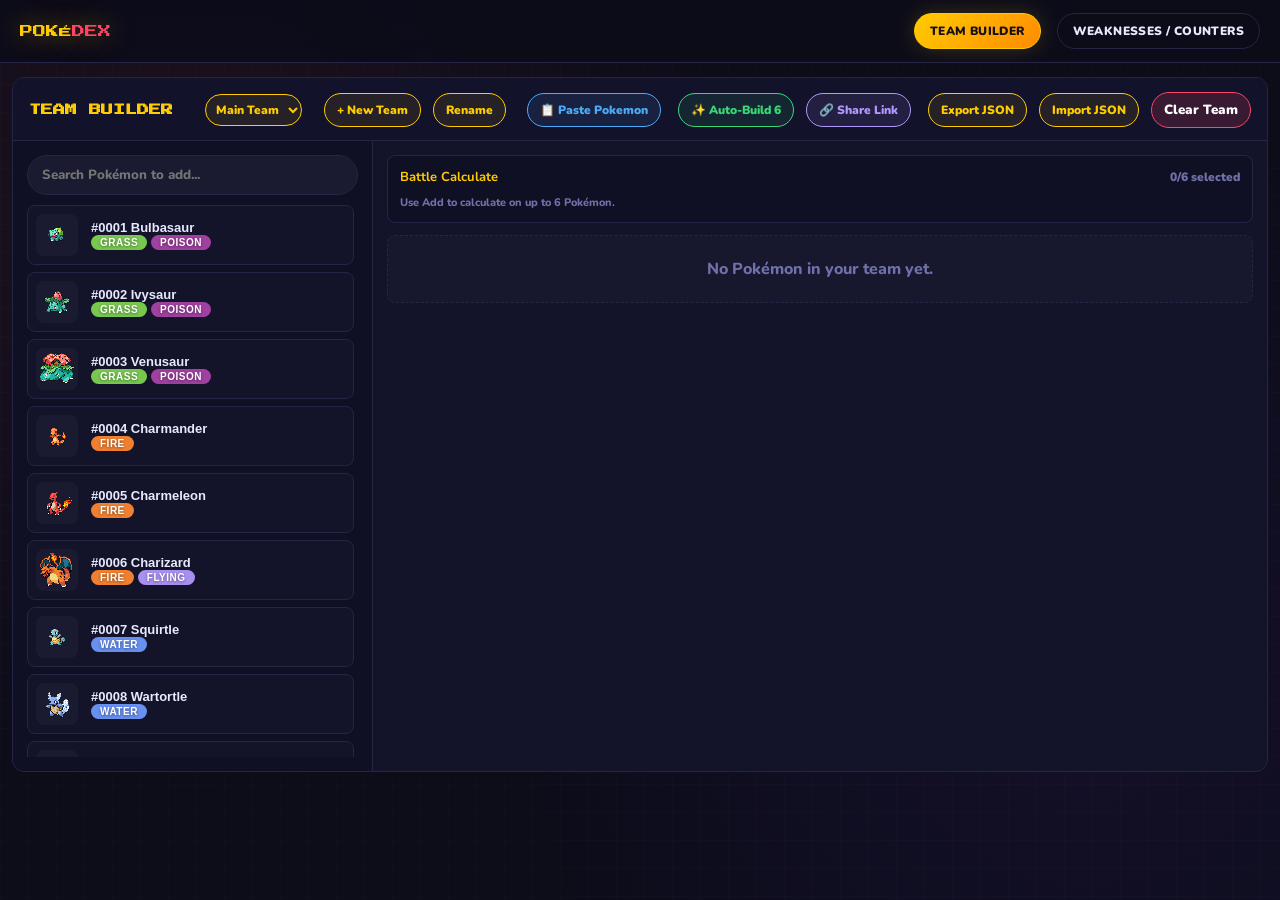
<file: index.html>
<!DOCTYPE html>
<html lang="en">
<head>
    <meta charset="UTF-8">
    <meta name="viewport" content="width=device-width,initial-scale=1.0">
    <title>Pokédex — Type Chart</title>
    <link rel="icon" type="image/png" href="[data-uri]">
    <link href="https://fonts.googleapis.com/css2?family=Press+Start+2P&family=Nunito:wght@400;700;800;900&display=swap" rel="stylesheet">
    <link rel="stylesheet" href="styles.css">
</head>
<body>

<header>
  <div class="logo">POKÉ<span>DEX</span></div>
  <div class="sw">
    <span class="si">🔍</span>
    <input type="text" id="search" placeholder="Search: name, #number, type…" autocomplete="off" spellcheck="false">
  </div>
  <button class="teamBtn" id="myTeamBtn" type="button">Team Builder</button>
  <button class="teamBtn dexBtn" id="dexViewBtn" type="button">Weaknesses / Counters</button>
</header>

<div class="tfs" id="tf"></div>
<div class="sb"><span id="cnt">Loading...</span></div>
<main><div id="grid"></div></main>

<div class="teamOverlay" id="teamOverlay" aria-hidden="true">
  <section class="teamPanel" role="dialog" aria-modal="true" aria-labelledby="teamTitle">
    <div class="teamTop">
      <h2 class="teamTitle" id="teamTitle">TEAM BUILDER</h2>
      
      <select id="teamSelect" class="teamTool" style="margin: 0 10px; padding: 6px; cursor: pointer;"></select>
      <button id="addTeamBtn" class="teamTool" type="button">+ New Team</button>
      <button id="renameTeamBtn" class="teamTool" type="button" style="margin-right: auto;">Rename</button>
      
      <button class="teamTool" id="autoTeamBtn" type="button" style="border-color: #38d878; color: #38d878; background: rgba(56,216,120,0.1);">✨ Auto-Build 6</button>
      <button class="teamTool" id="teamExport" type="button">Export JSON</button>
      <label class="teamTool importTool" for="teamImport">Import JSON</label>
      <input id="teamImport" type="file" accept="application/json,.json" hidden>
      <button class="teamReset" id="teamReset" type="button">Clear Team</button>
      <button class="teamClose" id="teamClose" type="button">Close</button>
    </div> 
    <div class="teamBody">
        <aside class="teamPicker">
            <input class="teamSearch" id="teamSearch" type="text" placeholder="Search Pokémon to add..." autocomplete="off" spellcheck="false">
            <div class="teamList" id="teamList"></div>
        </aside>
        <section class="teamSlots" id="teamSlots"></section>
    </div>
  </section>
</div>

<script src="data.js"></script>
    <script src="utils.js"></script>

    <script src="dex.js"></script>

    <script src="team-core.js"></script>
    <script src="team-ai.js"></script>
    <script src="team-io.js"></script>
    <script src="team-ui.js"></script>
</body>
</html>
</file>
<file: styles.css>
:root {
  --bg:#0d0d1a; --surf:#13132a; --surf2:#1a1a30;
  --brd:#252545; --txt:#e8e8ff; --dim:#7070aa;
  --red:#ff4466; --yel:#ffcc00; --r:12px;
}
*{box-sizing:border-box;margin:0;padding:0}
body{background:var(--bg);color:var(--txt);font-family:'Nunito',sans-serif;min-height:100vh}
body::before{
  content:'';position:fixed;inset:0;pointer-events:none;z-index:0;
  background:
    radial-gradient(circle at 15% 25%,rgba(255,68,102,.07) 0,transparent 45%),
    radial-gradient(circle at 85% 75%,rgba(112,56,248,.07) 0,transparent 45%),
    linear-gradient(rgba(255,255,255,.012) 1px,transparent 1px),
    linear-gradient(90deg,rgba(255,255,255,.012) 1px,transparent 1px);
  background-size:100% 100%,100% 100%,28px 28px,28px 28px;
}

/* HEADER */
header {
  position: sticky; top: 0; z-index: 100;
  background: rgba(13,13,26,.97); backdrop-filter: blur(16px);
  border-bottom: 1px solid var(--brd);
  padding: 13px 20px;
  display: flex;
  align-items: center;
  gap: 16px;
  flex-wrap: nowrap; /* ΑΛΛΑΞΕ ΤΟ ΑΠΟ wrap ΣΕ nowrap */
  overflow-x: auto;  /* ΕΠΙΤΡΕΠΕΙ ΤΟ ΟΡΙΖΟΝΤΙΟ SCROLL */
}
.logo{font-family:'Press Start 2P',monospace;font-size:13px;color:var(--yel);
  text-shadow:0 0 24px rgba(255,204,0,.5);white-space:nowrap;}
.logo span{color:var(--red)}
.sw{flex:1;min-width:180px;max-width:460px;position:relative}
#search{
  width:100%;background:var(--surf2);border:1.5px solid var(--brd);border-radius:50px;
  color:var(--txt);font-family:'Nunito',sans-serif;font-size:14px;font-weight:700;
  padding:9px 18px 9px 42px;outline:none;transition:border-color .2s,box-shadow .2s;
}
#search:focus{border-color:var(--red);box-shadow:0 0 0 3px rgba(255,68,102,.14)}
#search::placeholder{color:var(--dim)}
.si{position:absolute;left:14px;top:50%;transform:translateY(-50%);color:var(--dim);pointer-events:none;font-size:15px}

/* TYPE FILTERS */
.tfs{display:flex;gap:5px;flex-wrap:wrap;padding:8px 20px 6px;position:relative;z-index:1}
.tf{
  padding:4px 11px;border-radius:50px;border:1.5px solid transparent;
  cursor:pointer;background:var(--surf2);
  font-family:'Nunito',sans-serif;font-size:10px;font-weight:900;
  text-transform:uppercase;letter-spacing:.5px;
  transition:all .15s;opacity:.4;color:var(--txt);
}
.tf:hover{opacity:.78}
.tf.on{opacity:1}

/* STATS */
.sb{
  padding:7px 20px;display:flex;align-items:center;gap:12px;
  position:relative;z-index:1;border-bottom:1px solid var(--brd);
  background:var(--surf);font-size:12px;font-weight:700;color:var(--dim);
}
.sb strong{color:var(--yel)}

/* GRID */
main{position:relative;z-index:1;padding:14px 12px;max-width:1700px;margin:0 auto}
#grid{display:grid;grid-template-columns:repeat(auto-fill,minmax(290px,1fr));gap:9px}

/* CARD */
.card{
  background:var(--surf);border:1px solid var(--brd);border-radius:var(--r);
  padding:11px 13px 11px 15px;
  display:grid;grid-template-columns:72px 1fr;gap:10px;align-items:start;
  transition:transform .15s,box-shadow .2s;position:relative;overflow:hidden;
}
.card:hover{transform:translateY(-2px);box-shadow:0 8px 28px rgba(0,0,0,.38)}
.ab{position:absolute;left:0;top:0;bottom:0;width:3px;border-radius:12px 0 0 12px}

.sw2{
  width:72px;height:72px;background:var(--surf2);border-radius:10px;
  display:flex;align-items:center;justify-content:center;flex-shrink:0;overflow:hidden;
}
.sw2 img{width:64px;height:64px;object-fit:contain;image-rendering:pixelated;transition:transform .2s}
.card:hover .sw2 img{transform:scale(1.14)}

.info{min-width:0}
.ph{display:flex;align-items:baseline;gap:7px;margin-bottom:5px}
.num{font-size:11px;color:var(--dim);font-weight:800}
.pn{font-size:14px;font-weight:900;text-transform:capitalize;white-space:nowrap;overflow:hidden;text-overflow:ellipsis}
.tr{display:flex;gap:4px;flex-wrap:wrap;margin-bottom:7px}
.tb{padding:2px 9px;border-radius:50px;font-size:10px;font-weight:800;
  text-transform:uppercase;letter-spacing:.5px;color:#fff;text-shadow:0 1px 3px rgba(0,0,0,.45)}

/* DMG */
.db{display:flex;flex-direction:column;gap:3px}
.dr{display:flex;align-items:flex-start;gap:5px}
.dl{font-size:10px;font-weight:900;white-space:nowrap;min-width:52px;padding-top:2px}
.dl.w{color:#ff6b6b} .dl.r{color:#63d471} .dl.im{color:var(--dim)}
.dt{display:flex;gap:3px;flex-wrap:wrap}
.dbw{
  position:relative;display:inline-block;
  padding:1px 7px;border-radius:50px;
  font-size:9.5px;font-weight:800;text-transform:uppercase;
  color:#fff;text-shadow:0 1px 2px rgba(0,0,0,.4);
  margin-right:6px;margin-bottom:2px;
}
.dbw .mx{
  position:absolute;top:-5px;right:-6px;background:var(--bg);color:var(--yel);
  font-size:8px;font-weight:900;border-radius:3px;padding:0 2px;line-height:1.5;
  border:1px solid var(--brd);
}
.dbs{padding:1px 7px;border-radius:50px;font-size:9.5px;font-weight:800;
  text-transform:uppercase;color:#fff;text-shadow:0 1px 2px rgba(0,0,0,.4)}
.ntrl{font-size:10px;color:var(--dim);font-weight:700;padding-top:1px}

.nores{grid-column:1/-1;text-align:center;padding:64px 20px;color:var(--dim)}
.nores .em{font-size:52px;margin-bottom:14px}
.nores p{font-size:15px;font-weight:700}

::-webkit-scrollbar{width:5px}
::-webkit-scrollbar-track{background:var(--bg)}
::-webkit-scrollbar-thumb{background:var(--brd);border-radius:3px}

/* MY TEAM */
.teamBtn{margin-left:auto;border:1.5px solid var(--yel);background:linear-gradient(135deg,var(--yel),#ff8a00);color:#171015;border-radius:50px;padding:9px 15px;font-family:'Nunito',sans-serif;font-size:12px;font-weight:900;text-transform:uppercase;letter-spacing:.4px;cursor:pointer;box-shadow:0 0 22px rgba(255,204,0,.18);transition:transform .15s,box-shadow .2s}
.teamBtn:hover{transform:translateY(-1px);box-shadow:0 8px 24px rgba(255,204,0,.24)}
.dexBtn{margin-left:0;background:transparent;color:var(--txt);border-color:var(--brd);box-shadow:none}
.teamBtn.on{border-color:var(--yel);background:linear-gradient(135deg,var(--yel),#ff8a00);color:#171015;box-shadow:0 0 22px rgba(255,204,0,.18)}
body.team-view .sw,body.team-view .tfs,body.team-view .sb,body.team-view main{display:none}
body.team-view .teamOverlay{position:relative;inset:auto;display:block;z-index:1;background:transparent;backdrop-filter:none;padding:14px 12px 24px;overflow:visible}
body.team-view .teamPanel{box-shadow:none}
body.team-view .teamClose{display:none}
body.dex-view .teamOverlay{display:none}
body.dex-view .sw{display:block}
@media(max-width:620px){.teamBtn,.dexBtn{margin-left:0;flex:1;text-align:center}.logo{width:100%}}
.teamOverlay{position:fixed;inset:0;z-index:300;background:rgba(5,5,12,.82);backdrop-filter:blur(10px);display:none;padding:18px;overflow:auto}.teamOverlay.open{display:block}
.teamPanel{width:min(1320px,100%);margin:0 auto;background:var(--surf);border:1px solid var(--brd);border-radius:var(--r);box-shadow:0 22px 80px rgba(0,0,0,.55);overflow:hidden}

/* --- ΔΙΟΡΘΩΣΗ ΓΙΑ ΜΟΝΗ ΓΡΑΜΜΗ ΣΤΗΝ ΠΑΝΩ ΜΠΑΡΑ (Οριζόντιο Scroll) --- */
.teamTop {
  position: sticky; 
  top: 0; 
  z-index: 2; 
  background: rgba(19, 19, 42, .98); 
  border-bottom: 1px solid var(--brd); 
  padding: 14px 16px 12px 16px !important; 
  display: flex; 
  align-items: center; 
  gap: 12px; 
  flex-wrap: nowrap !important;
  overflow-x: auto;
}
.teamTop::-webkit-scrollbar { height: 6px; }
.teamTop::-webkit-scrollbar-track { background: rgba(0, 0, 0, 0.2); border-radius: 10px; }
.teamTop::-webkit-scrollbar-thumb { background: var(--brd); border-radius: 10px; }
.teamTop::-webkit-scrollbar-thumb:hover { background: var(--dim); }
.teamTitle, .teamTool, .teamReset, .teamClose, .importTool { flex-shrink: 0; white-space: nowrap; }

.teamTitle{font-family:'Press Start 2P',monospace;font-size:12px;color:var(--yel);margin-right:auto}
.teamClose,.teamReset,.teamTool{border:1px solid var(--brd);background:var(--surf2);color:var(--txt);border-radius:50px;padding:8px 12px;font-family:'Nunito',sans-serif;font-weight:900;cursor:pointer}.teamTool{border-color:var(--yel);color:var(--yel);background:rgba(255,204,0,.08);font-size:12px}.importTool{display:inline-flex;align-items:center}.teamReset{border-color:var(--red);color:#fff;background:rgba(255,68,102,.16)}
.teamBody{display:grid;grid-template-columns:minmax(280px,360px) 1fr;gap:0;min-height:620px}.teamPicker{border-right:1px solid var(--brd);padding:14px;background:#101024}
.teamSearch{width:100%;background:var(--surf2);border:1.5px solid var(--brd);border-radius:50px;color:var(--txt);font-family:'Nunito',sans-serif;font-weight:800;padding:10px 14px;outline:none;margin-bottom:10px}.teamSearch:focus{border-color:var(--yel);box-shadow:0 0 0 3px rgba(255,204,0,.13)}
.teamList{display:flex;flex-direction:column;gap:7px;max-height:552px;overflow:auto;padding-right:4px}.pickMon{border:1px solid var(--brd);background:var(--surf);color:var(--txt);border-radius:8px;padding:8px;display:grid;grid-template-columns:46px 1fr;gap:9px;align-items:center;text-align:left;cursor:pointer;transition:border-color .15s,background .15s}.pickMon:hover{border-color:var(--yel);background:#191934}.pickMon img{width:42px;height:42px;object-fit:contain;image-rendering:pixelated;background:var(--surf2);border-radius:8px}.pickName{font-weight:900;text-transform:capitalize;font-size:13px;margin-bottom:4px}.pickTypes{display:flex;gap:4px;flex-wrap:wrap}
.teamSlots{padding:14px;display:grid;grid-template-columns:repeat(auto-fit,minmax(310px,1fr));gap:10px;align-content:start}.slot{border:1px solid var(--brd);background:var(--surf2);border-radius:8px;padding:11px;min-width:0}.slotHead{display:grid;grid-template-columns:56px 1fr auto;gap:10px;align-items:center;margin-bottom:10px}.slotImg{width:56px;height:56px;background:var(--surf);border-radius:9px;display:flex;align-items:center;justify-content:center;color:var(--dim);font-weight:900;overflow:hidden}.slotImg img{width:52px;height:52px;object-fit:contain;image-rendering:pixelated}.slotName{font-weight:900;text-transform:capitalize;white-space:nowrap;overflow:hidden;text-overflow:ellipsis}.slotNum{font-size:11px;color:var(--dim);font-weight:800;margin-bottom:2px}.slotTypes{display:flex;gap:4px;flex-wrap:wrap;margin-top:5px}.clearSlot{width:32px;height:32px;border:1px solid var(--brd);background:var(--surf);color:var(--dim);border-radius:50%;font-weight:900;cursor:pointer}.clearSlot:hover{color:#fff;border-color:var(--red);background:rgba(255,68,102,.14)}
.metaGrid{display:grid;grid-template-columns:1fr 1fr;gap:7px;margin:0 0 9px}
.metaGrid label{display:flex;flex-direction:column;gap:5px;font-size:10px;font-weight:900;color:var(--yel)}
.metaGrid select, .metaGrid input {width:100%;min-width:0;background:var(--bg);border:1px solid var(--brd);border-radius:7px;color:var(--txt);font:800 12px 'Nunito',sans-serif;padding:7px;outline:none;text-transform:capitalize}
.metaGrid select:focus, .metaGrid input:focus {border-color:var(--red)}
@media(max-width:520px){.metaGrid{grid-template-columns:1fr}}
.calcPanel{grid-column:1/-1;border:1px solid var(--brd);background:#101024;border-radius:8px;padding:12px;margin-bottom:2px}
.calcScores{display:grid;grid-template-columns:repeat(2,minmax(0,1fr));gap:8px;margin:8px 0 10px}.calcScores div{border:1px solid var(--brd);background:var(--surf2);border-radius:8px;padding:9px 10px}.calcScores span{display:block;color:var(--dim);font-size:10px;font-weight:900;text-transform:uppercase}.calcScores strong{display:block;color:var(--yel);font-size:18px;line-height:1.15}.calcNotes{display:flex;flex-direction:column;gap:5px;margin-bottom:10px}.calcNotes p{border-left:3px solid var(--yel);background:rgba(255,204,0,.08);border-radius:6px;padding:6px 8px;color:var(--txt);font-size:11px;font-weight:800}
@media(max-width:520px){.calcScores{grid-template-columns:1fr}}
.calcHead{display:flex;align-items:center;justify-content:space-between;gap:10px;margin-bottom:9px}.calcHead strong{color:var(--yel);font-size:13px}.calcHead span{color:var(--dim);font-weight:900;font-size:12px}
.calcSelected{display:flex;gap:5px;flex-wrap:wrap;margin-bottom:10px}.calcSelected span{background:var(--surf2);border:1px solid var(--brd);border-radius:50px;padding:3px 8px;font-size:10px;font-weight:900;text-transform:capitalize;color:var(--txt)}
.calcRows{display:grid;grid-template-columns:repeat(3,minmax(0,1fr));gap:10px}.calcRows b{display:block;color:var(--txt);font-size:11px;margin-bottom:6px}.calcBadges{display:flex;gap:4px;flex-wrap:wrap}.calcBadge{padding:2px 8px;border-radius:50px;font-size:9.5px;font-weight:900;text-transform:uppercase;color:#fff;text-shadow:0 1px 2px rgba(0,0,0,.45)}
.calcThreat{display:inline-flex;align-items:center;gap:5px;border:1px solid var(--brd);border-radius:50px;padding:2px 7px 2px 2px;font-size:10px;font-weight:900;color:var(--txt);background:var(--surf2)}.calcThreat span{border-radius:50px;padding:1px 7px;color:#fff;text-transform:uppercase;text-shadow:0 1px 2px rgba(0,0,0,.45)}.calcNone,.calcEmpty{color:var(--dim);font-size:11px;font-weight:800}.slotActions{display:flex;align-items:center;gap:6px}.calcToggle{border:1px solid var(--brd);background:var(--surf);color:var(--dim);border-radius:50px;padding:7px 9px;font:900 10px 'Nunito',sans-serif;cursor:pointer;white-space:nowrap}.calcToggle.on{border-color:var(--yel);background:rgba(255,204,0,.16);color:var(--yel)}
@media(max-width:980px){.calcRows{grid-template-columns:1fr}.slotActions{flex-direction:column;align-items:flex-end}.calcToggle{font-size:9px;padding:6px 8px}}

/* ΝΕΟΣ ΣΧΕΔΙΑΣΜΟΣ ΓΙΑ ΤΑ MOVES */
.movesGrid {
  display: grid;
  grid-template-columns: repeat(2, minmax(0, 1fr));
  gap: 10px;
  margin-top: 12px;
}
.movePair {
  display: flex;
  align-items: center;
  gap: 10px;
  border: 1px solid var(--brd);
  border-radius: 8px;
  padding: 8px 12px;
  background: rgba(17, 17, 38, 0.6);
}
.movePair label {
  flex: 1;
  display: flex;
  flex-direction: column;
  gap: 5px;
  margin: 0;
  font-size: 10px;
  font-weight: 900;
  color: var(--yel);
}
.movesGrid select {
  width: 100%;
  min-width: 0;
  background: var(--bg);
  border: 1px solid var(--brd);
  border-radius: 7px;
  color: var(--txt);
  font: 800 12px 'Nunito', sans-serif;
  padding: 7px;
  outline: none;
  text-transform: capitalize;
}
.movesGrid select:focus {
  border-color: var(--red);
}
.moveInfo {
  display: flex;
  flex-direction: column;
  gap: 5px;
  align-items: flex-end;
  min-width: 65px;
}
.cat-badge {
  padding: 3px 6px;
  border-radius: 4px;
  font-size: 9.5px;
  font-weight: 900;
  text-transform: uppercase;
  color: #fff;
  text-shadow: 0 1px 2px rgba(0,0,0,0.5);
  display: inline-flex;
  align-items: center;
  gap: 4px;
  letter-spacing: 0.5px;
}
.cat-physical { background: #d94256; border-bottom: 2px solid #a62a3b; }
.cat-special { background: #4b647d; border-bottom: 2px solid #2f4356; }
.cat-status { background: #8a8a8a; border-bottom: 2px solid #5e5e5e; }
.cat-empty { background: transparent; border: 1px dashed var(--dim); color: var(--dim); box-shadow: none; border-bottom: 1px dashed var(--dim); }

@media(max-width: 760px) {
  .movesGrid { grid-template-columns: 1fr; }
}

.statGrid{display:grid;grid-template-columns:repeat(3,minmax(0,1fr));gap:7px}
.statBox{border:1px solid var(--brd);border-radius:8px;padding:7px;background:#111126}
.statBox label{display:block;font-size:10px;font-weight:900;color:var(--yel);margin-bottom:5px}
.statInputs{display:grid;grid-template-columns:1fr 1fr;gap:5px}
.statInputs input{width:100%;min-width:0;background:var(--bg);border:1px solid var(--brd);border-radius:6px;color:var(--txt);font:800 12px 'Nunito',sans-serif;padding:6px;text-align:center;outline:none}
.statInputs input:focus{border-color:var(--red)}
.statBox.boost{border-color:#38d878;background:rgba(56,216,120,.08)}
.statBox.drop{border-color:#ff5570;background:rgba(255,85,112,.08)}
.statBox.boost label{color:#63d471}
.statBox.drop label{color:#ff6b6b}
.statInputs input.ivBoost{border-color:#38d878;color:#8dffb3;box-shadow:0 0 0 2px rgba(56,216,120,.12)}
.statInputs input.ivDrop{border-color:#ff5570;color:#ff9cac;box-shadow:0 0 0 2px rgba(255,85,112,.12)}
.statInputs span{font-size:9px;color:var(--dim);font-weight:900;text-align:center;text-transform:uppercase}
.emptyTeam{grid-column:1/-1;color:var(--dim);font-weight:800;padding:22px;text-align:center;border:1px dashed var(--brd);border-radius:8px;background:rgba(255,255,255,.02)}

@media(max-width:820px){.teamBody{grid-template-columns:1fr}.teamPicker{border-right:0;border-bottom:1px solid var(--brd)}.teamList{max-height:300px}.teamBtn{margin-left:0}.statGrid{grid-template-columns:repeat(2,minmax(0,1fr))}}
@media(max-width:560px){
  #grid{grid-template-columns:1fr}
  .card{grid-template-columns:62px 1fr}
  .sw2{width:62px;height:62px}
  .sw2 img{width:56px;height:56px}
  header{padding:10px 12px}
}

/* Styling για το scroll της μπάρας */
header::-webkit-scrollbar { height: 4px; }
header::-webkit-scrollbar-track { background: transparent; }
header::-webkit-scrollbar-thumb { background: var(--brd); border-radius: 2px; }

/* Αναγκάζουμε τα στοιχεία να μην μικραίνουν */
.logo, .sw, .teamBtn, .dexBtn {
  flex-shrink: 0;
  white-space: nowrap;
}
</file>
